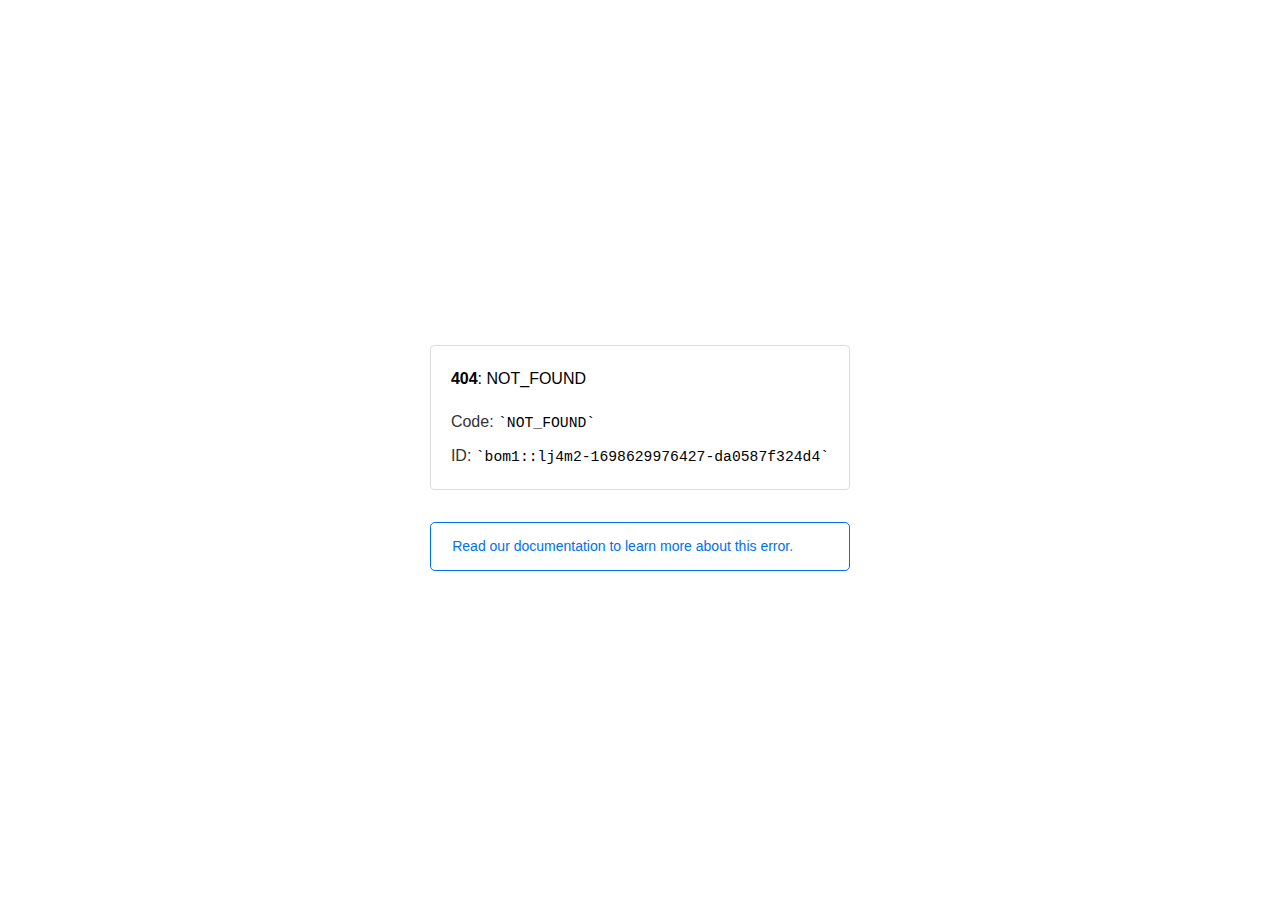
<file: assets/ajax-loader.html>
<!doctype html><html lang=en><meta charset=utf-8><meta name=viewport content="width=device-width,initial-scale=1"><meta name=theme-color content=#000><title>404: NOT_FOUND</title><style>html{font-size:62.5%;box-sizing:border-box;height:-webkit-fill-available}*,::after,::before{box-sizing:inherit}body{font-family:sf pro text,sf pro icons,helvetica neue,helvetica,arial,sans-serif;font-size:1.6rem;line-height:1.65;word-break:break-word;font-kerning:auto;font-variant:normal;-webkit-font-smoothing:antialiased;-moz-osx-font-smoothing:grayscale;text-rendering:optimizeLegibility;hyphens:auto;height:100vh;height:-webkit-fill-available;max-height:100vh;max-height:-webkit-fill-available;margin:0}::selection{background:#79ffe1}::-moz-selection{background:#79ffe1}a{cursor:pointer;color:#0070f3;text-decoration:none;transition:all .2s ease;border-bottom:1px solid #0000}a:hover{border-bottom:1px solid #0070f3}ul{padding:0;margin-left:1.5em;list-style-type:none}li{margin-bottom:10px}ul li:before{content:'\02013'}li:before{display:inline-block;color:#ccc;position:absolute;margin-left:-18px;transition:color .2s ease}code{font-family:Menlo,Monaco,Lucida Console,Liberation Mono,DejaVu Sans Mono,Bitstream Vera Sans Mono,Courier New,monospace,serif;font-size:.92em}code:after,code:before{content:'`'}.container{display:flex;justify-content:center;flex-direction:column;min-height:100%}main{max-width:80rem;padding:4rem 6rem;margin:auto}ul{margin-bottom:32px}.error-title{font-size:2rem;padding-left:22px;line-height:1.5;margin-bottom:24px}.error-title-guilty{border-left:2px solid #ed367f}.error-title-innocent{border-left:2px solid #59b89c}main p{color:#333}.devinfo-container{border:1px solid #ddd;border-radius:4px;padding:2rem;display:flex;flex-direction:column;margin-bottom:32px}.error-code{margin:0;font-size:1.6rem;color:#000;margin-bottom:1.6rem}.devinfo-line{color:#333}.devinfo-line code,code,li{color:#000}.devinfo-line:not(:last-child){margin-bottom:8px}.docs-link,.contact-link{font-weight:500}header,footer,footer a{display:flex;justify-content:center;align-items:center}header,footer{min-height:100px;height:100px}header{border-bottom:1px solid #eaeaea}header h1{font-size:1.8rem;margin:0;font-weight:500}header p{font-size:1.3rem;margin:0;font-weight:500}.header-item{display:flex;padding:0 2rem;margin:2rem 0;text-decoration:line-through;color:#999}.header-item.active{color:#ff0080;text-decoration:none}.header-item.first{border-right:1px solid #eaeaea}.header-item-content{display:flex;flex-direction:column}.header-item-icon{margin-right:1rem;margin-top:.6rem}footer{border-top:1px solid #eaeaea}footer a{color:#000}footer a:hover{border-bottom-color:#0000}footer svg{margin-left:.8rem}.note{padding:8pt 16pt;border-radius:5px;border:1px solid #0070f3;font-size:14px;line-height:1.8;color:#0070f3}@media(max-width:500px){.devinfo-container .devinfo-line code{margin-top:.4rem}.devinfo-container .devinfo-line:not(:last-child){margin-bottom:1.6rem}.devinfo-container{margin-bottom:0}header{flex-direction:column;height:auto;min-height:auto;align-items:flex-start}.header-item.first{border-right:none;margin-bottom:0}main{padding:1rem 2rem}body{font-size:1.4rem;line-height:1.55}footer{display:none}.note{margin-top:16px}}</style><div class=container><main><p class=devinfo-container><span class=error-code><strong>404</strong>: NOT_FOUND</span>
<span class=devinfo-line>Code: <code>NOT_FOUND</code></span>
<span class=devinfo-line>ID: <code>bom1::lj4m2-1698629976427-da0587f324d4</code></p><a href=https://vercel.com/docs/errors/platform-error-codes#not_found><div class=note>Read our documentation to learn more about this error.</div></a></main></div>
</file>
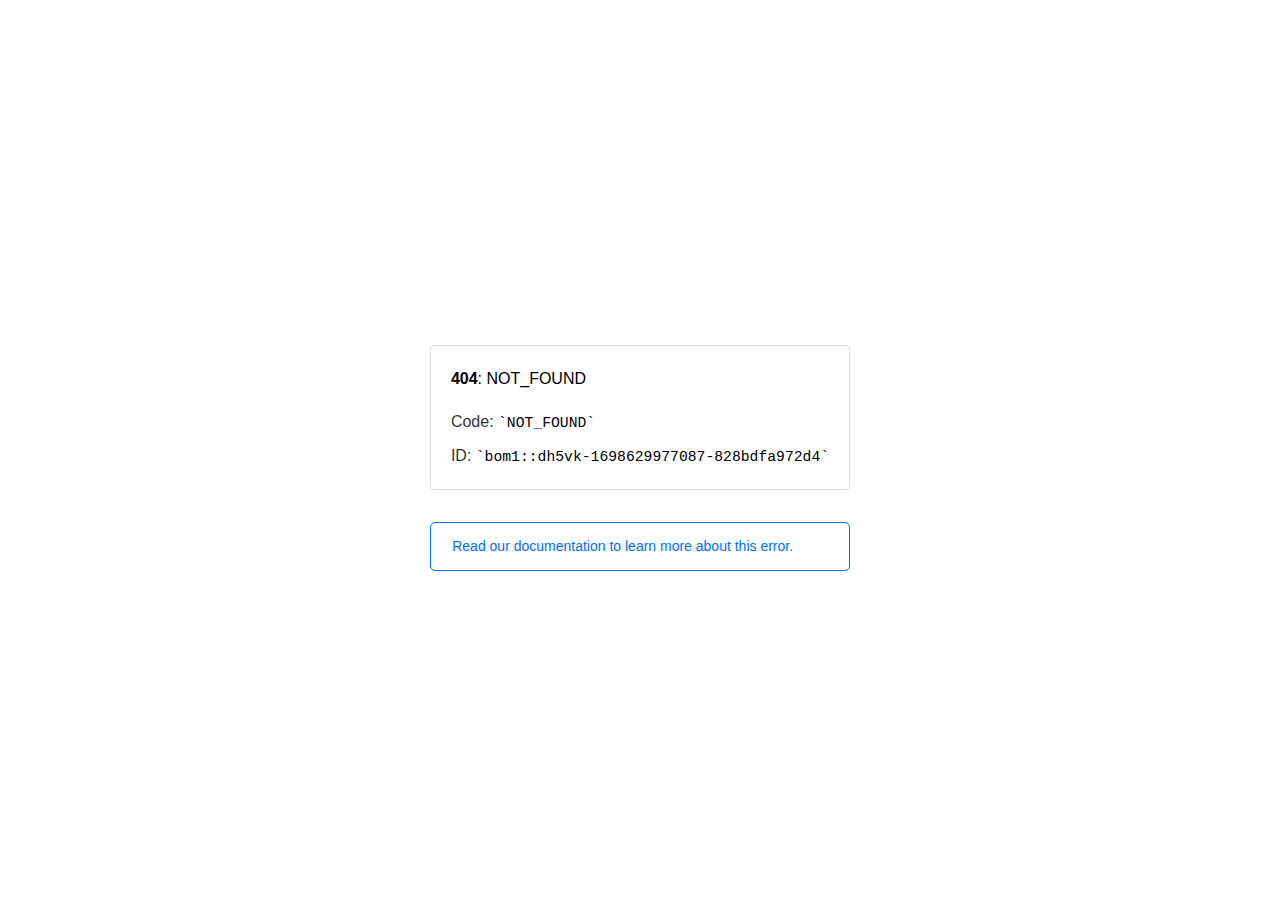
<file: assets/fonts/slick-2.html>
<!doctype html><html lang=en><meta charset=utf-8><meta name=viewport content="width=device-width,initial-scale=1"><meta name=theme-color content=#000><title>404: NOT_FOUND</title><style>html{font-size:62.5%;box-sizing:border-box;height:-webkit-fill-available}*,::after,::before{box-sizing:inherit}body{font-family:sf pro text,sf pro icons,helvetica neue,helvetica,arial,sans-serif;font-size:1.6rem;line-height:1.65;word-break:break-word;font-kerning:auto;font-variant:normal;-webkit-font-smoothing:antialiased;-moz-osx-font-smoothing:grayscale;text-rendering:optimizeLegibility;hyphens:auto;height:100vh;height:-webkit-fill-available;max-height:100vh;max-height:-webkit-fill-available;margin:0}::selection{background:#79ffe1}::-moz-selection{background:#79ffe1}a{cursor:pointer;color:#0070f3;text-decoration:none;transition:all .2s ease;border-bottom:1px solid #0000}a:hover{border-bottom:1px solid #0070f3}ul{padding:0;margin-left:1.5em;list-style-type:none}li{margin-bottom:10px}ul li:before{content:'\02013'}li:before{display:inline-block;color:#ccc;position:absolute;margin-left:-18px;transition:color .2s ease}code{font-family:Menlo,Monaco,Lucida Console,Liberation Mono,DejaVu Sans Mono,Bitstream Vera Sans Mono,Courier New,monospace,serif;font-size:.92em}code:after,code:before{content:'`'}.container{display:flex;justify-content:center;flex-direction:column;min-height:100%}main{max-width:80rem;padding:4rem 6rem;margin:auto}ul{margin-bottom:32px}.error-title{font-size:2rem;padding-left:22px;line-height:1.5;margin-bottom:24px}.error-title-guilty{border-left:2px solid #ed367f}.error-title-innocent{border-left:2px solid #59b89c}main p{color:#333}.devinfo-container{border:1px solid #ddd;border-radius:4px;padding:2rem;display:flex;flex-direction:column;margin-bottom:32px}.error-code{margin:0;font-size:1.6rem;color:#000;margin-bottom:1.6rem}.devinfo-line{color:#333}.devinfo-line code,code,li{color:#000}.devinfo-line:not(:last-child){margin-bottom:8px}.docs-link,.contact-link{font-weight:500}header,footer,footer a{display:flex;justify-content:center;align-items:center}header,footer{min-height:100px;height:100px}header{border-bottom:1px solid #eaeaea}header h1{font-size:1.8rem;margin:0;font-weight:500}header p{font-size:1.3rem;margin:0;font-weight:500}.header-item{display:flex;padding:0 2rem;margin:2rem 0;text-decoration:line-through;color:#999}.header-item.active{color:#ff0080;text-decoration:none}.header-item.first{border-right:1px solid #eaeaea}.header-item-content{display:flex;flex-direction:column}.header-item-icon{margin-right:1rem;margin-top:.6rem}footer{border-top:1px solid #eaeaea}footer a{color:#000}footer a:hover{border-bottom-color:#0000}footer svg{margin-left:.8rem}.note{padding:8pt 16pt;border-radius:5px;border:1px solid #0070f3;font-size:14px;line-height:1.8;color:#0070f3}@media(max-width:500px){.devinfo-container .devinfo-line code{margin-top:.4rem}.devinfo-container .devinfo-line:not(:last-child){margin-bottom:1.6rem}.devinfo-container{margin-bottom:0}header{flex-direction:column;height:auto;min-height:auto;align-items:flex-start}.header-item.first{border-right:none;margin-bottom:0}main{padding:1rem 2rem}body{font-size:1.4rem;line-height:1.55}footer{display:none}.note{margin-top:16px}}</style><div class=container><main><p class=devinfo-container><span class=error-code><strong>404</strong>: NOT_FOUND</span>
<span class=devinfo-line>Code: <code>NOT_FOUND</code></span>
<span class=devinfo-line>ID: <code>bom1::dh5vk-1698629977087-828bdfa972d4</code></p><a href=https://vercel.com/docs/errors/platform-error-codes#not_found><div class=note>Read our documentation to learn more about this error.</div></a></main></div>
</file>
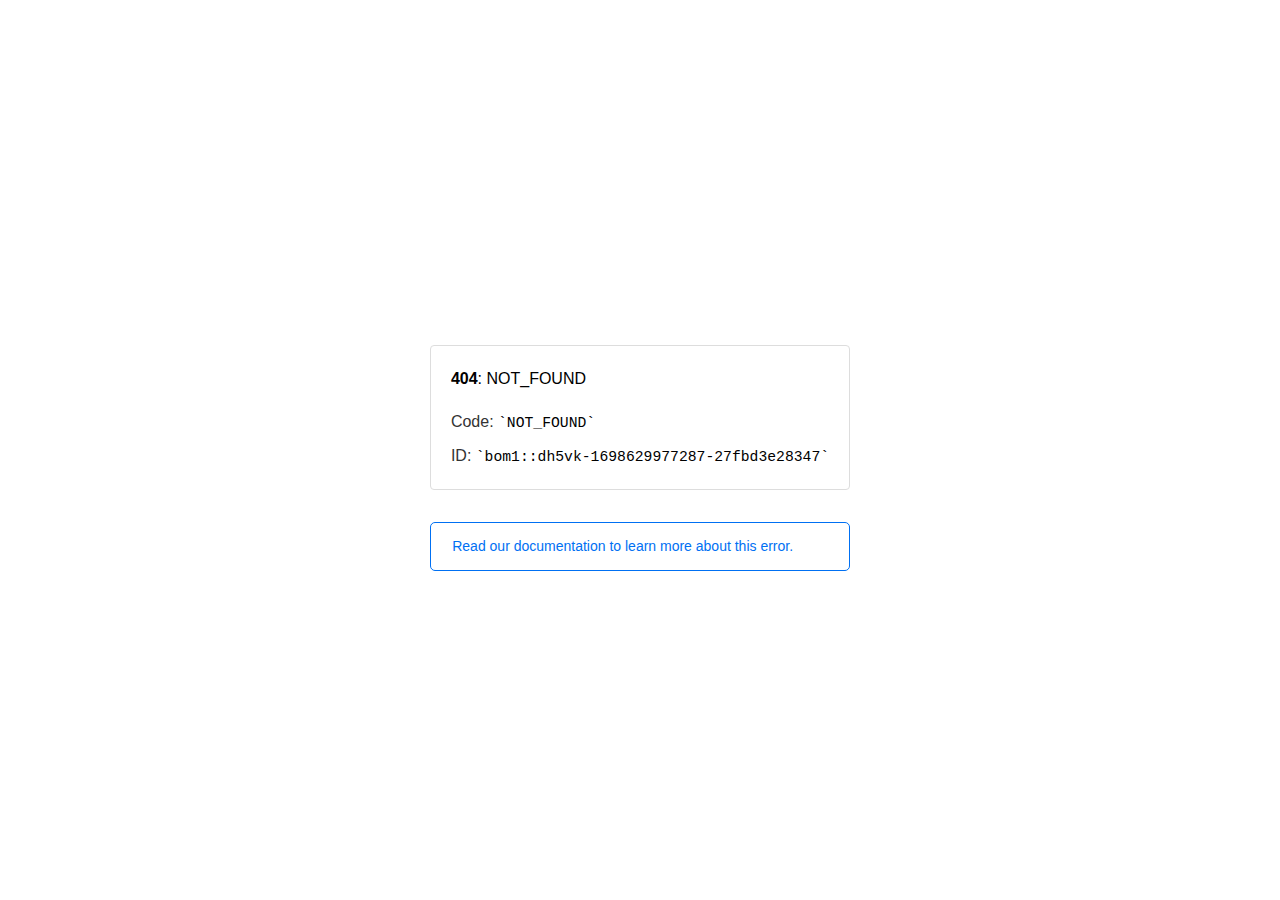
<file: assets/fonts/slick-3.html>
<!doctype html><html lang=en><meta charset=utf-8><meta name=viewport content="width=device-width,initial-scale=1"><meta name=theme-color content=#000><title>404: NOT_FOUND</title><style>html{font-size:62.5%;box-sizing:border-box;height:-webkit-fill-available}*,::after,::before{box-sizing:inherit}body{font-family:sf pro text,sf pro icons,helvetica neue,helvetica,arial,sans-serif;font-size:1.6rem;line-height:1.65;word-break:break-word;font-kerning:auto;font-variant:normal;-webkit-font-smoothing:antialiased;-moz-osx-font-smoothing:grayscale;text-rendering:optimizeLegibility;hyphens:auto;height:100vh;height:-webkit-fill-available;max-height:100vh;max-height:-webkit-fill-available;margin:0}::selection{background:#79ffe1}::-moz-selection{background:#79ffe1}a{cursor:pointer;color:#0070f3;text-decoration:none;transition:all .2s ease;border-bottom:1px solid #0000}a:hover{border-bottom:1px solid #0070f3}ul{padding:0;margin-left:1.5em;list-style-type:none}li{margin-bottom:10px}ul li:before{content:'\02013'}li:before{display:inline-block;color:#ccc;position:absolute;margin-left:-18px;transition:color .2s ease}code{font-family:Menlo,Monaco,Lucida Console,Liberation Mono,DejaVu Sans Mono,Bitstream Vera Sans Mono,Courier New,monospace,serif;font-size:.92em}code:after,code:before{content:'`'}.container{display:flex;justify-content:center;flex-direction:column;min-height:100%}main{max-width:80rem;padding:4rem 6rem;margin:auto}ul{margin-bottom:32px}.error-title{font-size:2rem;padding-left:22px;line-height:1.5;margin-bottom:24px}.error-title-guilty{border-left:2px solid #ed367f}.error-title-innocent{border-left:2px solid #59b89c}main p{color:#333}.devinfo-container{border:1px solid #ddd;border-radius:4px;padding:2rem;display:flex;flex-direction:column;margin-bottom:32px}.error-code{margin:0;font-size:1.6rem;color:#000;margin-bottom:1.6rem}.devinfo-line{color:#333}.devinfo-line code,code,li{color:#000}.devinfo-line:not(:last-child){margin-bottom:8px}.docs-link,.contact-link{font-weight:500}header,footer,footer a{display:flex;justify-content:center;align-items:center}header,footer{min-height:100px;height:100px}header{border-bottom:1px solid #eaeaea}header h1{font-size:1.8rem;margin:0;font-weight:500}header p{font-size:1.3rem;margin:0;font-weight:500}.header-item{display:flex;padding:0 2rem;margin:2rem 0;text-decoration:line-through;color:#999}.header-item.active{color:#ff0080;text-decoration:none}.header-item.first{border-right:1px solid #eaeaea}.header-item-content{display:flex;flex-direction:column}.header-item-icon{margin-right:1rem;margin-top:.6rem}footer{border-top:1px solid #eaeaea}footer a{color:#000}footer a:hover{border-bottom-color:#0000}footer svg{margin-left:.8rem}.note{padding:8pt 16pt;border-radius:5px;border:1px solid #0070f3;font-size:14px;line-height:1.8;color:#0070f3}@media(max-width:500px){.devinfo-container .devinfo-line code{margin-top:.4rem}.devinfo-container .devinfo-line:not(:last-child){margin-bottom:1.6rem}.devinfo-container{margin-bottom:0}header{flex-direction:column;height:auto;min-height:auto;align-items:flex-start}.header-item.first{border-right:none;margin-bottom:0}main{padding:1rem 2rem}body{font-size:1.4rem;line-height:1.55}footer{display:none}.note{margin-top:16px}}</style><div class=container><main><p class=devinfo-container><span class=error-code><strong>404</strong>: NOT_FOUND</span>
<span class=devinfo-line>Code: <code>NOT_FOUND</code></span>
<span class=devinfo-line>ID: <code>bom1::dh5vk-1698629977287-27fbd3e28347</code></p><a href=https://vercel.com/docs/errors/platform-error-codes#not_found><div class=note>Read our documentation to learn more about this error.</div></a></main></div>
</file>
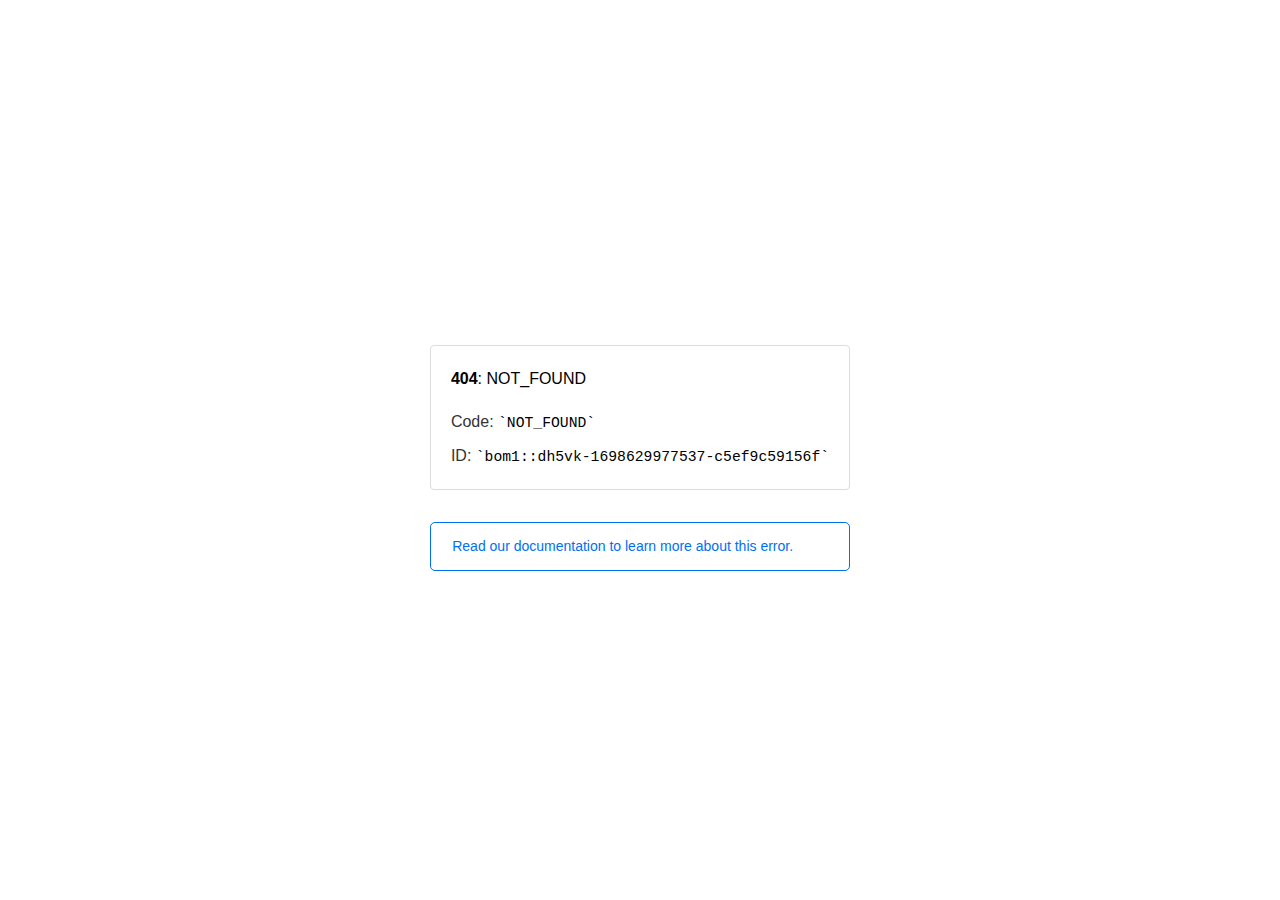
<file: assets/fonts/slick-4.html>
<!doctype html><html lang=en><meta charset=utf-8><meta name=viewport content="width=device-width,initial-scale=1"><meta name=theme-color content=#000><title>404: NOT_FOUND</title><style>html{font-size:62.5%;box-sizing:border-box;height:-webkit-fill-available}*,::after,::before{box-sizing:inherit}body{font-family:sf pro text,sf pro icons,helvetica neue,helvetica,arial,sans-serif;font-size:1.6rem;line-height:1.65;word-break:break-word;font-kerning:auto;font-variant:normal;-webkit-font-smoothing:antialiased;-moz-osx-font-smoothing:grayscale;text-rendering:optimizeLegibility;hyphens:auto;height:100vh;height:-webkit-fill-available;max-height:100vh;max-height:-webkit-fill-available;margin:0}::selection{background:#79ffe1}::-moz-selection{background:#79ffe1}a{cursor:pointer;color:#0070f3;text-decoration:none;transition:all .2s ease;border-bottom:1px solid #0000}a:hover{border-bottom:1px solid #0070f3}ul{padding:0;margin-left:1.5em;list-style-type:none}li{margin-bottom:10px}ul li:before{content:'\02013'}li:before{display:inline-block;color:#ccc;position:absolute;margin-left:-18px;transition:color .2s ease}code{font-family:Menlo,Monaco,Lucida Console,Liberation Mono,DejaVu Sans Mono,Bitstream Vera Sans Mono,Courier New,monospace,serif;font-size:.92em}code:after,code:before{content:'`'}.container{display:flex;justify-content:center;flex-direction:column;min-height:100%}main{max-width:80rem;padding:4rem 6rem;margin:auto}ul{margin-bottom:32px}.error-title{font-size:2rem;padding-left:22px;line-height:1.5;margin-bottom:24px}.error-title-guilty{border-left:2px solid #ed367f}.error-title-innocent{border-left:2px solid #59b89c}main p{color:#333}.devinfo-container{border:1px solid #ddd;border-radius:4px;padding:2rem;display:flex;flex-direction:column;margin-bottom:32px}.error-code{margin:0;font-size:1.6rem;color:#000;margin-bottom:1.6rem}.devinfo-line{color:#333}.devinfo-line code,code,li{color:#000}.devinfo-line:not(:last-child){margin-bottom:8px}.docs-link,.contact-link{font-weight:500}header,footer,footer a{display:flex;justify-content:center;align-items:center}header,footer{min-height:100px;height:100px}header{border-bottom:1px solid #eaeaea}header h1{font-size:1.8rem;margin:0;font-weight:500}header p{font-size:1.3rem;margin:0;font-weight:500}.header-item{display:flex;padding:0 2rem;margin:2rem 0;text-decoration:line-through;color:#999}.header-item.active{color:#ff0080;text-decoration:none}.header-item.first{border-right:1px solid #eaeaea}.header-item-content{display:flex;flex-direction:column}.header-item-icon{margin-right:1rem;margin-top:.6rem}footer{border-top:1px solid #eaeaea}footer a{color:#000}footer a:hover{border-bottom-color:#0000}footer svg{margin-left:.8rem}.note{padding:8pt 16pt;border-radius:5px;border:1px solid #0070f3;font-size:14px;line-height:1.8;color:#0070f3}@media(max-width:500px){.devinfo-container .devinfo-line code{margin-top:.4rem}.devinfo-container .devinfo-line:not(:last-child){margin-bottom:1.6rem}.devinfo-container{margin-bottom:0}header{flex-direction:column;height:auto;min-height:auto;align-items:flex-start}.header-item.first{border-right:none;margin-bottom:0}main{padding:1rem 2rem}body{font-size:1.4rem;line-height:1.55}footer{display:none}.note{margin-top:16px}}</style><div class=container><main><p class=devinfo-container><span class=error-code><strong>404</strong>: NOT_FOUND</span>
<span class=devinfo-line>Code: <code>NOT_FOUND</code></span>
<span class=devinfo-line>ID: <code>bom1::dh5vk-1698629977537-c5ef9c59156f</code></p><a href=https://vercel.com/docs/errors/platform-error-codes#not_found><div class=note>Read our documentation to learn more about this error.</div></a></main></div>
</file>
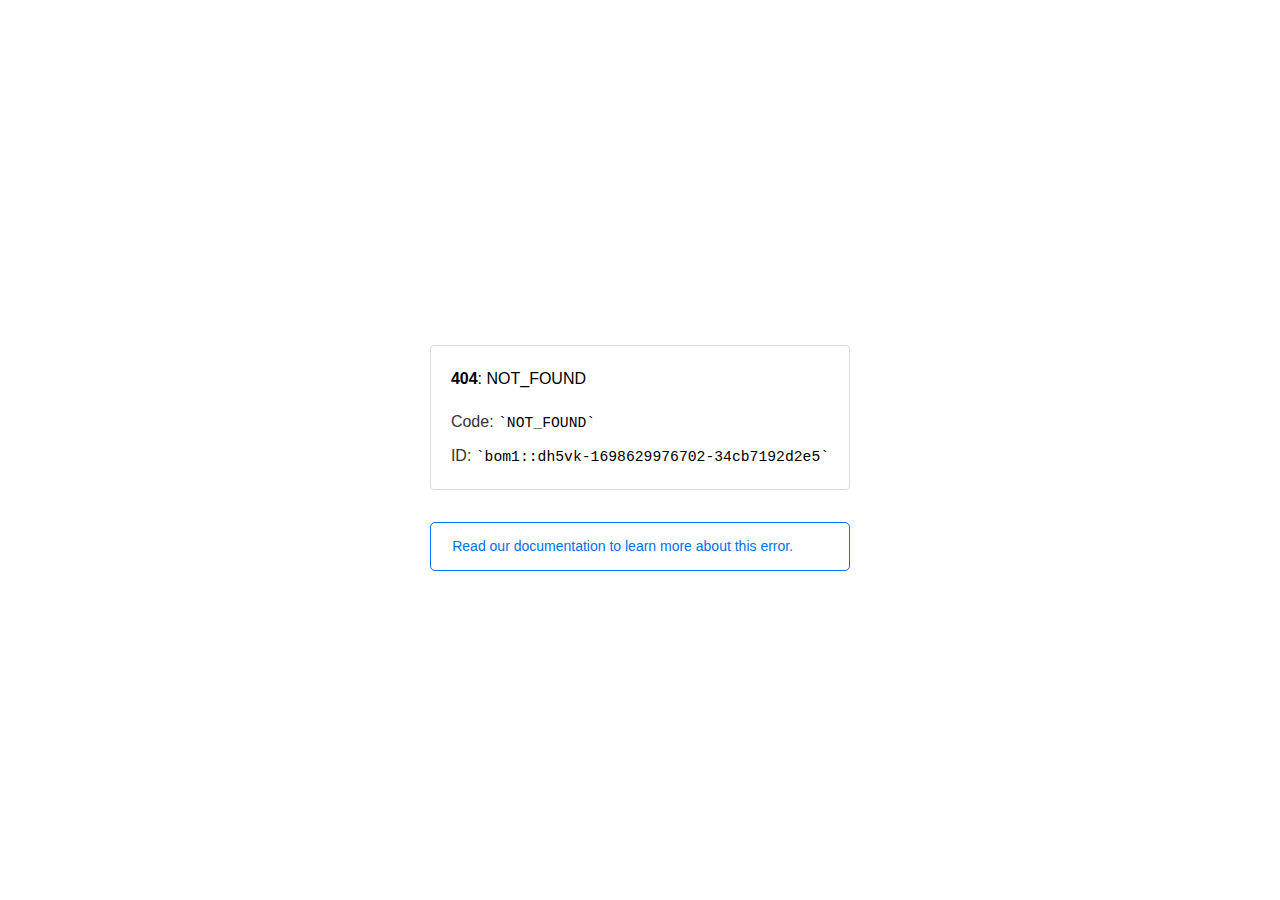
<file: assets/fonts/slick.html>
<!doctype html><html lang=en><meta charset=utf-8><meta name=viewport content="width=device-width,initial-scale=1"><meta name=theme-color content=#000><title>404: NOT_FOUND</title><style>html{font-size:62.5%;box-sizing:border-box;height:-webkit-fill-available}*,::after,::before{box-sizing:inherit}body{font-family:sf pro text,sf pro icons,helvetica neue,helvetica,arial,sans-serif;font-size:1.6rem;line-height:1.65;word-break:break-word;font-kerning:auto;font-variant:normal;-webkit-font-smoothing:antialiased;-moz-osx-font-smoothing:grayscale;text-rendering:optimizeLegibility;hyphens:auto;height:100vh;height:-webkit-fill-available;max-height:100vh;max-height:-webkit-fill-available;margin:0}::selection{background:#79ffe1}::-moz-selection{background:#79ffe1}a{cursor:pointer;color:#0070f3;text-decoration:none;transition:all .2s ease;border-bottom:1px solid #0000}a:hover{border-bottom:1px solid #0070f3}ul{padding:0;margin-left:1.5em;list-style-type:none}li{margin-bottom:10px}ul li:before{content:'\02013'}li:before{display:inline-block;color:#ccc;position:absolute;margin-left:-18px;transition:color .2s ease}code{font-family:Menlo,Monaco,Lucida Console,Liberation Mono,DejaVu Sans Mono,Bitstream Vera Sans Mono,Courier New,monospace,serif;font-size:.92em}code:after,code:before{content:'`'}.container{display:flex;justify-content:center;flex-direction:column;min-height:100%}main{max-width:80rem;padding:4rem 6rem;margin:auto}ul{margin-bottom:32px}.error-title{font-size:2rem;padding-left:22px;line-height:1.5;margin-bottom:24px}.error-title-guilty{border-left:2px solid #ed367f}.error-title-innocent{border-left:2px solid #59b89c}main p{color:#333}.devinfo-container{border:1px solid #ddd;border-radius:4px;padding:2rem;display:flex;flex-direction:column;margin-bottom:32px}.error-code{margin:0;font-size:1.6rem;color:#000;margin-bottom:1.6rem}.devinfo-line{color:#333}.devinfo-line code,code,li{color:#000}.devinfo-line:not(:last-child){margin-bottom:8px}.docs-link,.contact-link{font-weight:500}header,footer,footer a{display:flex;justify-content:center;align-items:center}header,footer{min-height:100px;height:100px}header{border-bottom:1px solid #eaeaea}header h1{font-size:1.8rem;margin:0;font-weight:500}header p{font-size:1.3rem;margin:0;font-weight:500}.header-item{display:flex;padding:0 2rem;margin:2rem 0;text-decoration:line-through;color:#999}.header-item.active{color:#ff0080;text-decoration:none}.header-item.first{border-right:1px solid #eaeaea}.header-item-content{display:flex;flex-direction:column}.header-item-icon{margin-right:1rem;margin-top:.6rem}footer{border-top:1px solid #eaeaea}footer a{color:#000}footer a:hover{border-bottom-color:#0000}footer svg{margin-left:.8rem}.note{padding:8pt 16pt;border-radius:5px;border:1px solid #0070f3;font-size:14px;line-height:1.8;color:#0070f3}@media(max-width:500px){.devinfo-container .devinfo-line code{margin-top:.4rem}.devinfo-container .devinfo-line:not(:last-child){margin-bottom:1.6rem}.devinfo-container{margin-bottom:0}header{flex-direction:column;height:auto;min-height:auto;align-items:flex-start}.header-item.first{border-right:none;margin-bottom:0}main{padding:1rem 2rem}body{font-size:1.4rem;line-height:1.55}footer{display:none}.note{margin-top:16px}}</style><div class=container><main><p class=devinfo-container><span class=error-code><strong>404</strong>: NOT_FOUND</span>
<span class=devinfo-line>Code: <code>NOT_FOUND</code></span>
<span class=devinfo-line>ID: <code>bom1::dh5vk-1698629976702-34cb7192d2e5</code></p><a href=https://vercel.com/docs/errors/platform-error-codes#not_found><div class=note>Read our documentation to learn more about this error.</div></a></main></div>
</file>
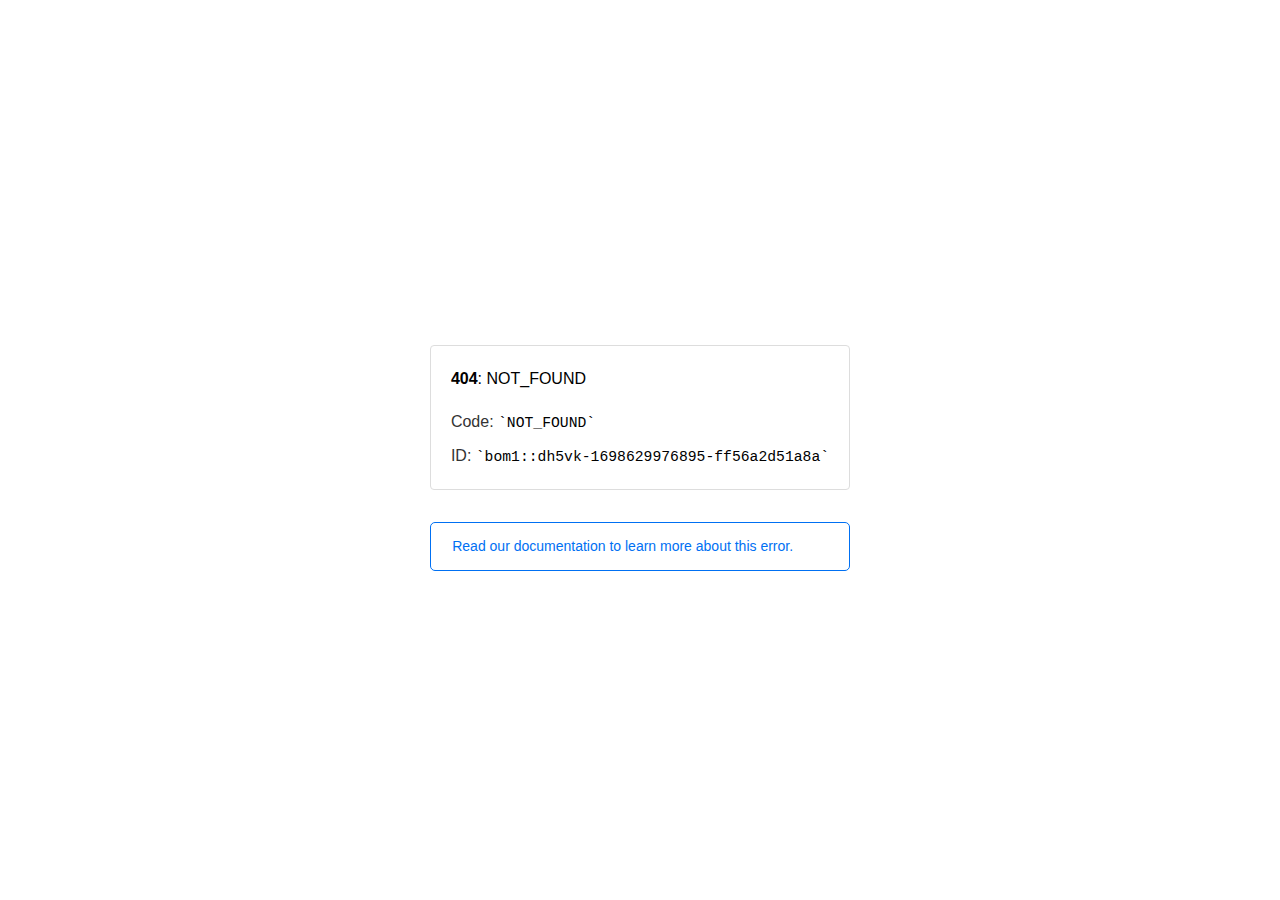
<file: assets/fonts/slickd41d.html>
<!doctype html><html lang=en><meta charset=utf-8><meta name=viewport content="width=device-width,initial-scale=1"><meta name=theme-color content=#000><title>404: NOT_FOUND</title><style>html{font-size:62.5%;box-sizing:border-box;height:-webkit-fill-available}*,::after,::before{box-sizing:inherit}body{font-family:sf pro text,sf pro icons,helvetica neue,helvetica,arial,sans-serif;font-size:1.6rem;line-height:1.65;word-break:break-word;font-kerning:auto;font-variant:normal;-webkit-font-smoothing:antialiased;-moz-osx-font-smoothing:grayscale;text-rendering:optimizeLegibility;hyphens:auto;height:100vh;height:-webkit-fill-available;max-height:100vh;max-height:-webkit-fill-available;margin:0}::selection{background:#79ffe1}::-moz-selection{background:#79ffe1}a{cursor:pointer;color:#0070f3;text-decoration:none;transition:all .2s ease;border-bottom:1px solid #0000}a:hover{border-bottom:1px solid #0070f3}ul{padding:0;margin-left:1.5em;list-style-type:none}li{margin-bottom:10px}ul li:before{content:'\02013'}li:before{display:inline-block;color:#ccc;position:absolute;margin-left:-18px;transition:color .2s ease}code{font-family:Menlo,Monaco,Lucida Console,Liberation Mono,DejaVu Sans Mono,Bitstream Vera Sans Mono,Courier New,monospace,serif;font-size:.92em}code:after,code:before{content:'`'}.container{display:flex;justify-content:center;flex-direction:column;min-height:100%}main{max-width:80rem;padding:4rem 6rem;margin:auto}ul{margin-bottom:32px}.error-title{font-size:2rem;padding-left:22px;line-height:1.5;margin-bottom:24px}.error-title-guilty{border-left:2px solid #ed367f}.error-title-innocent{border-left:2px solid #59b89c}main p{color:#333}.devinfo-container{border:1px solid #ddd;border-radius:4px;padding:2rem;display:flex;flex-direction:column;margin-bottom:32px}.error-code{margin:0;font-size:1.6rem;color:#000;margin-bottom:1.6rem}.devinfo-line{color:#333}.devinfo-line code,code,li{color:#000}.devinfo-line:not(:last-child){margin-bottom:8px}.docs-link,.contact-link{font-weight:500}header,footer,footer a{display:flex;justify-content:center;align-items:center}header,footer{min-height:100px;height:100px}header{border-bottom:1px solid #eaeaea}header h1{font-size:1.8rem;margin:0;font-weight:500}header p{font-size:1.3rem;margin:0;font-weight:500}.header-item{display:flex;padding:0 2rem;margin:2rem 0;text-decoration:line-through;color:#999}.header-item.active{color:#ff0080;text-decoration:none}.header-item.first{border-right:1px solid #eaeaea}.header-item-content{display:flex;flex-direction:column}.header-item-icon{margin-right:1rem;margin-top:.6rem}footer{border-top:1px solid #eaeaea}footer a{color:#000}footer a:hover{border-bottom-color:#0000}footer svg{margin-left:.8rem}.note{padding:8pt 16pt;border-radius:5px;border:1px solid #0070f3;font-size:14px;line-height:1.8;color:#0070f3}@media(max-width:500px){.devinfo-container .devinfo-line code{margin-top:.4rem}.devinfo-container .devinfo-line:not(:last-child){margin-bottom:1.6rem}.devinfo-container{margin-bottom:0}header{flex-direction:column;height:auto;min-height:auto;align-items:flex-start}.header-item.first{border-right:none;margin-bottom:0}main{padding:1rem 2rem}body{font-size:1.4rem;line-height:1.55}footer{display:none}.note{margin-top:16px}}</style><div class=container><main><p class=devinfo-container><span class=error-code><strong>404</strong>: NOT_FOUND</span>
<span class=devinfo-line>Code: <code>NOT_FOUND</code></span>
<span class=devinfo-line>ID: <code>bom1::dh5vk-1698629976895-ff56a2d51a8a</code></p><a href=https://vercel.com/docs/errors/platform-error-codes#not_found><div class=note>Read our documentation to learn more about this error.</div></a></main></div>
</file>
